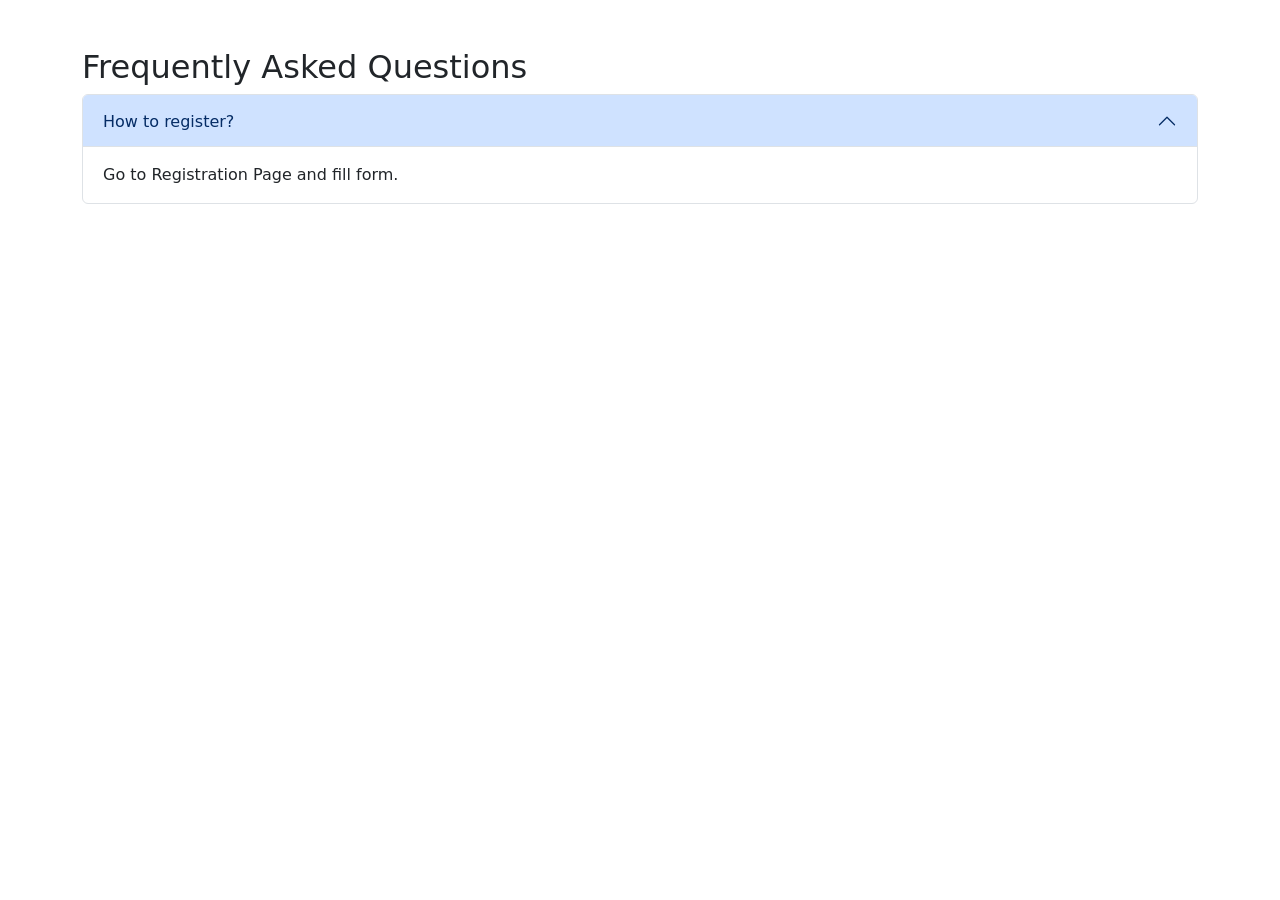
<file: faq.html>
<!DOCTYPE html>
<html>
<head>

<title>FAQ</title>

<link href="https://cdn.jsdelivr.net/npm/bootstrap@5.3.3/dist/css/bootstrap.min.css" rel="stylesheet">

</head>

<body>

<div class="container mt-5">

<h2>Frequently Asked Questions</h2>

<div class="accordion" id="faq">

<div class="accordion-item">

<h2 class="accordion-header">
<button class="accordion-button"
data-bs-toggle="collapse"
data-bs-target="#q1">

How to register?

</button>
</h2>

<div id="q1" class="accordion-collapse collapse show">
<div class="accordion-body">
Go to Registration Page and fill form.
</div>
</div>

</div>

</div>

</div>

<script src="https://cdn.jsdelivr.net/npm/bootstrap@5.3.3/dist/js/bootstrap.bundle.min.js"></script>

</body>
</html>
</file>
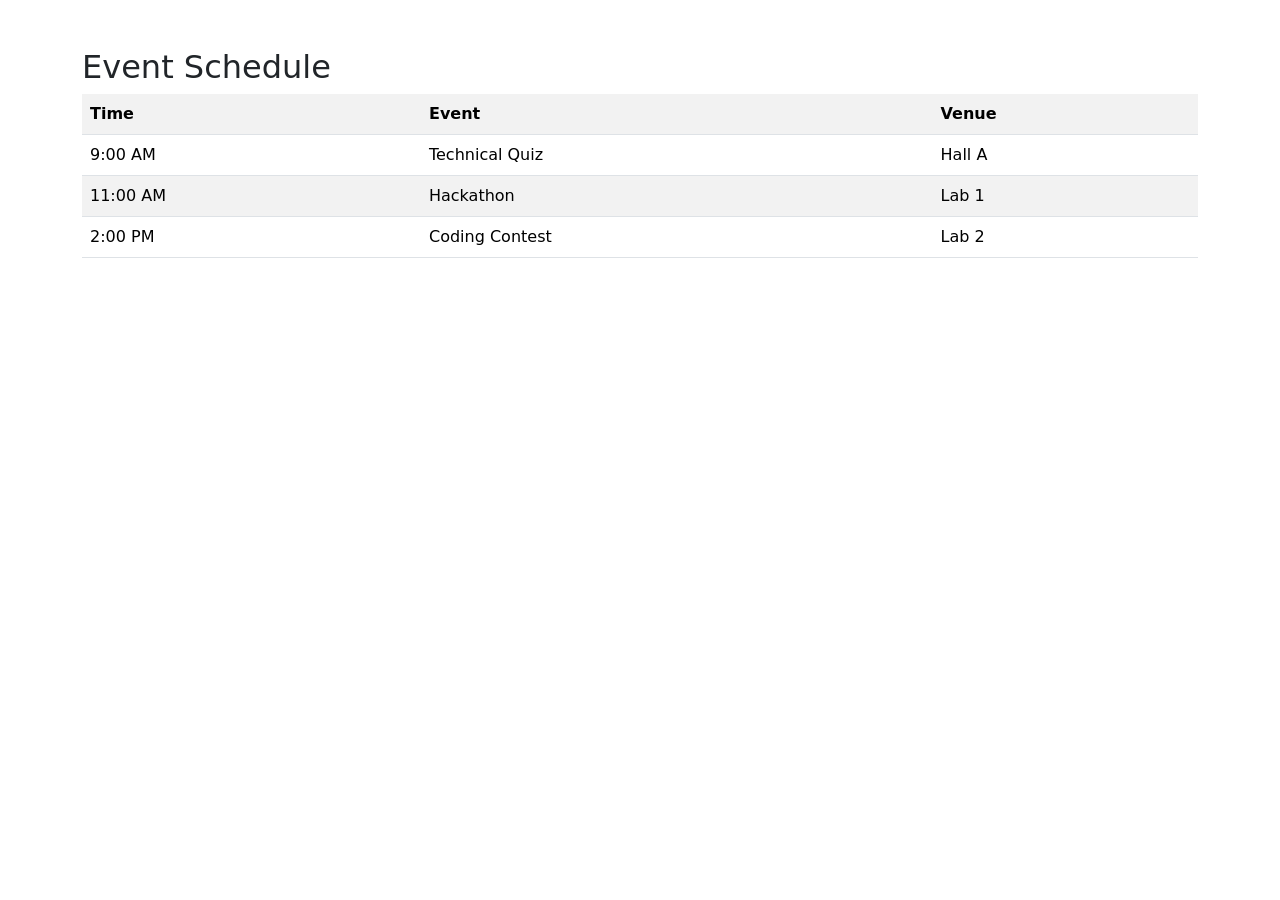
<file: schedule.html>
<!DOCTYPE html>
<html>
<head>

<title>Schedule</title>

<link href="https://cdn.jsdelivr.net/npm/bootstrap@5.3.3/dist/css/bootstrap.min.css" rel="stylesheet">

</head>

<body>

<div class="container mt-5">

<h2>Event Schedule</h2>

<table class="table table-striped table-hover">

<tr>
<th>Time</th>
<th>Event</th>
<th>Venue</th>
</tr>

<tr>
<td>9:00 AM</td>
<td>Technical Quiz</td>
<td>Hall A</td>
</tr>

<tr>
<td>11:00 AM</td>
<td>Hackathon</td>
<td>Lab 1</td>
</tr>

<tr>
<td>2:00 PM</td>
<td>Coding Contest</td>
<td>Lab 2</td>
</tr>

</table>

</div>

</body>
</html>
</file>
